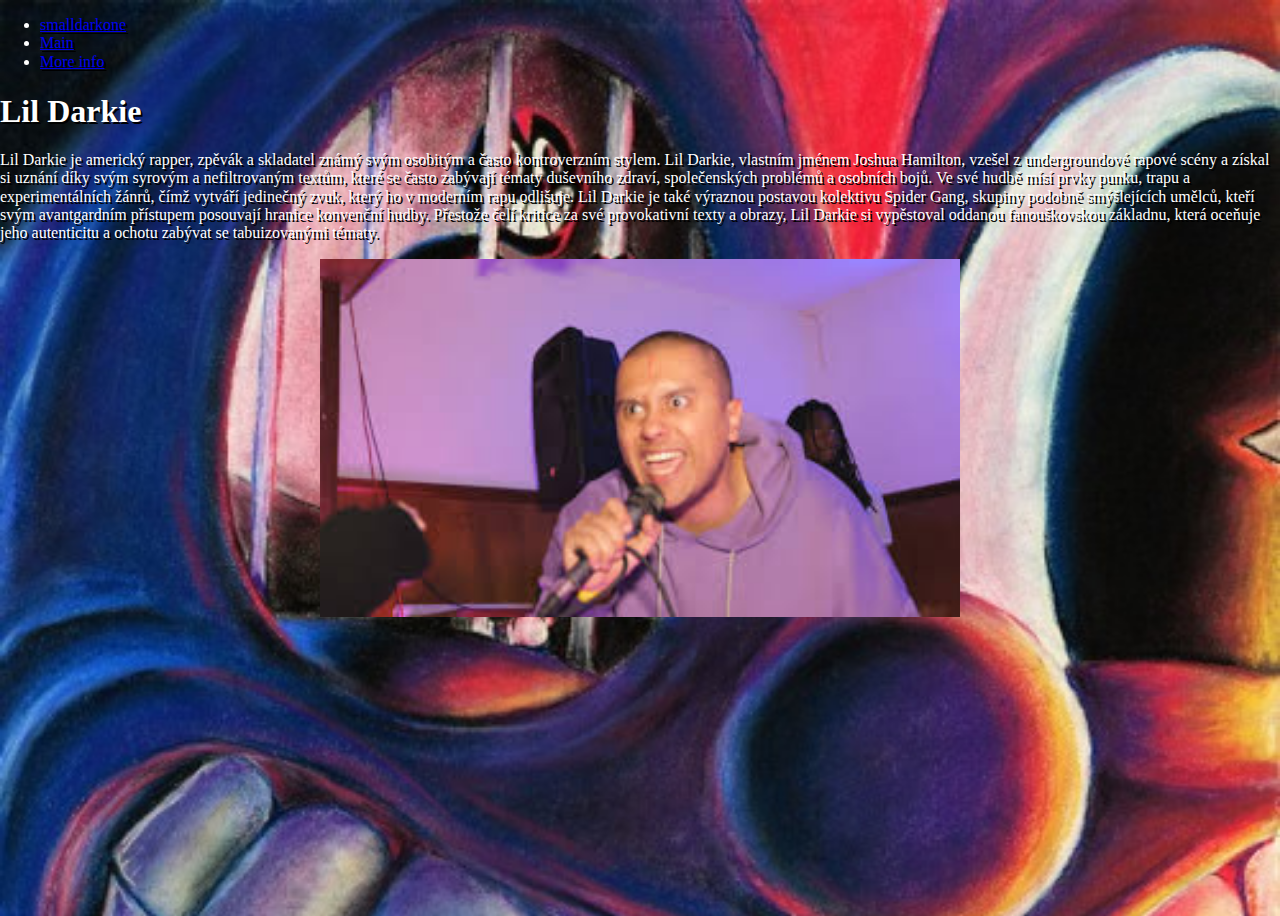
<file: NEWESTWEB/index.html>
<!DOCTYPE html>
<html lang="en">
<head>
    <meta charset="UTF-8">
    <meta name="viewport" content="width=device-width, initial-scale=1.0">
    <title>Document</title>
    <link href="https://cdn.jsdelivr.net/npm/bootstrap@5.0.2/dist/css/bootstrap.min.css" rel="stylesheet" integrity="sha384-EVSTQN3/azprG1Anm3QDgpJLIm9Nao0Yz1ztcQTwFspd3yD65VohhpuuCOmLASjC" crossorigin="anonymous">
    <link rel="stylesheet" href="./styles/normalize.css">
    <link rel="stylesheet" href="styles/style.css">
</head>
<body>
    <nav class="navbar navbar-expand-sm bg-danger">

        <div class="container-fluid">
            
            <ul class="navbar-nav">
                <li>
                    <a class="navbar-brand text-light" href="#">smalldarkone</a>
                </li>
                <li class="nav-item">
                    <a class="nav-link text-muted" href="./index.html">Main</a>
                </li>
                <li class="nav-item">
                    <a class="nav-link text-light" href="./Moreinfo.html">More info</a>
                </li>
            </ul>
        </div>
      
      </nav>

    <div class="container">
        <div class="row">
            <div class="col">
                <header>
                    <h1>Lil Darkie</h1>
                </header>
            </div>
        </div>
        <article>
            <div class="row">
                <div class="col">
                        <p>Lil Darkie je americký rapper, zpěvák a skladatel známý svým osobitým a často kontroverzním stylem. Lil Darkie, vlastním jménem Joshua Hamilton, vzešel z undergroundové rapové scény a získal si uznání díky svým syrovým a nefiltrovaným textům, které se často zabývají tématy duševního zdraví, společenských problémů a osobních bojů. Ve své hudbě mísí prvky punku, trapu a experimentálních žánrů, čímž vytváří jedinečný zvuk, který ho v moderním rapu odlišuje.

                            Lil Darkie je také výraznou postavou kolektivu Spider Gang, skupiny podobně smýšlejících umělců, kteří svým avantgardním přístupem posouvají hranice konvenční hudby. Přestože čelí kritice za své provokativní texty a obrazy, Lil Darkie si vypěstoval oddanou fanouškovskou základnu, která oceňuje jeho autenticitu a ochotu zabývat se tabuizovanými tématy.
                            </p>
                </div>
            </div>
            <div class="row">
                <div class="col">
                    <img class="center" src="./images/stažený soubor.jpeg" alt="image">
                </div>
            </div>
            <div class="row">
                <div class="col">
                    <p></p>
                </div>
            </div>
        </article>
    </div>



    <script src="https://cdn.jsdelivr.net/npm/bootstrap@5.0.2/dist/js/bootstrap.bundle.min.js" integrity="sha384-MrcW6ZMFYlzcLA8Nl+NtUVF0sA7MsXsP1UyJoMp4YLEuNSfAP+JcXn/tWtIaxVXM" crossorigin="anonymous"></script>
</body>
</html>
</file>
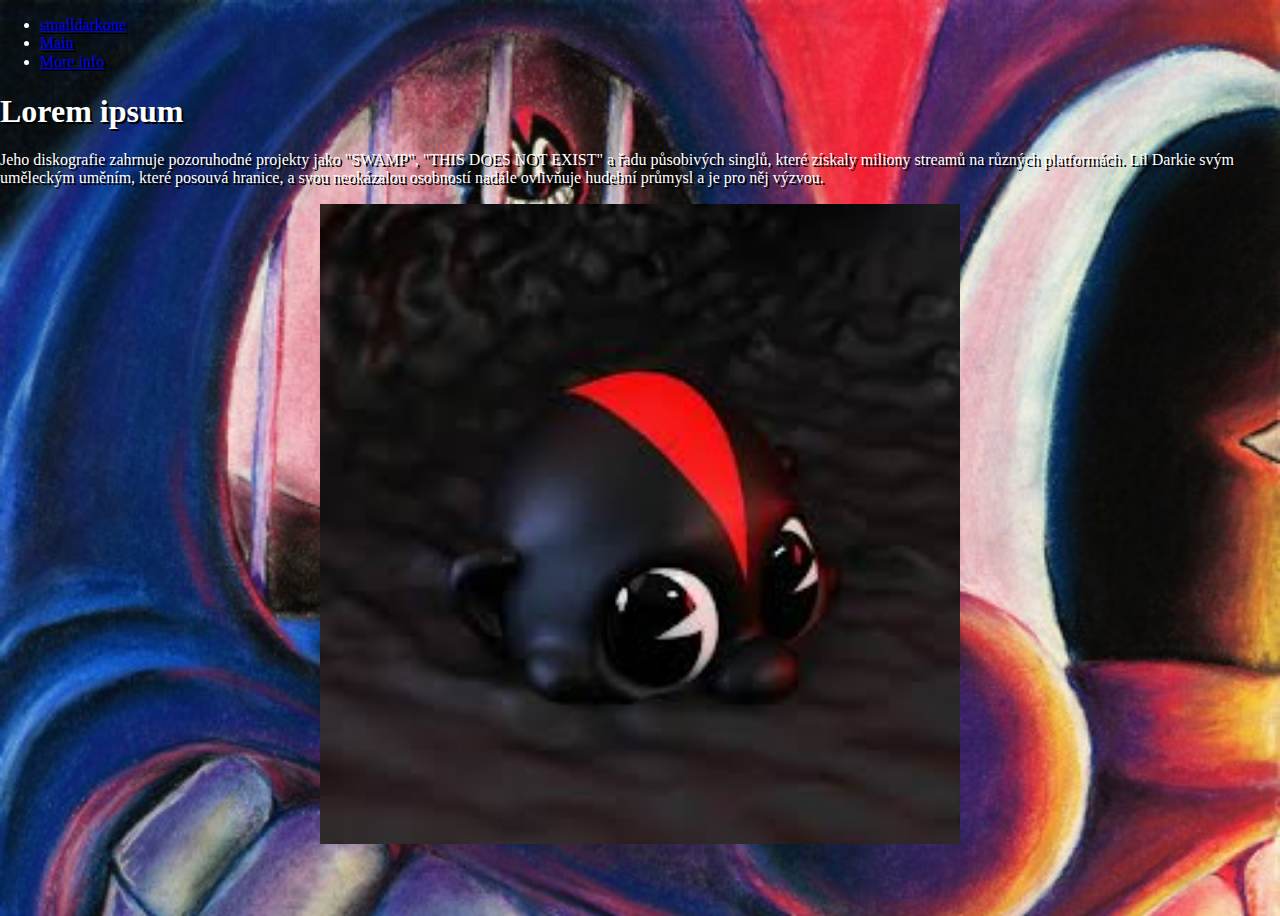
<file: NEWESTWEB/Moreinfo.html>
<!DOCTYPE html>
<html lang="en">
<head>
    <meta charset="UTF-8">
    <meta name="viewport" content="width=device-width, initial-scale=1.0">
    <title>Document</title>
    <link href="https://cdn.jsdelivr.net/npm/bootstrap@5.0.2/dist/css/bootstrap.min.css" rel="stylesheet" integrity="sha384-EVSTQN3/azprG1Anm3QDgpJLIm9Nao0Yz1ztcQTwFspd3yD65VohhpuuCOmLASjC" crossorigin="anonymous">
    <link rel="stylesheet" href="./styles/normalize.css">
    <link rel="stylesheet" href="styles/style.css">
</head>
<body>
    <nav class="navbar navbar-expand-sm bg-dark">

        <div class="container-fluid">
            
            <ul class="navbar-nav">
                <li>
                    <a class="navbar-brand text-light" href="#">smalldarkone</a>
                </li>
                <li class="nav-item">
                    <a class="nav-link text-light" href="./index.html">Main</a>
                </li>
                <li class="nav-item">
                    <a class="nav-link text-muted" href="./Moreinfo.html">More info</a>
                </li>
            </ul>
        </div>
      
      </nav>

    <div class="container">
        <div class="row">
            <div class="col">
                <header>
                    <h1>Lorem ipsum</h1>
                </header>
            </div>
        </div>
        <article>
            <div class="row">
                <div class="col">
                        <p>Jeho diskografie zahrnuje pozoruhodné projekty jako "SWAMP", "THIS DOES NOT EXIST" a řadu působivých singlů, které získaly miliony streamů na různých platformách. Lil Darkie svým uměleckým uměním, které posouvá hranice, a svou neokázalou osobností nadále ovlivňuje hudební průmysl a je pro něj výzvou.
                </div>
            </div>
            <div class="row">
                <div class="col">
                    <img class="center" src="./images/stažený soubor (1).jpeg" alt="image">
                </div>
            </div>
            <div class="row">
                <div class="col">
                    <p></p>
                </div>
            </div>
        </article>
    </div>



    <script src="https://cdn.jsdelivr.net/npm/bootstrap@5.0.2/dist/js/bootstrap.bundle.min.js" integrity="sha384-MrcW6ZMFYlzcLA8Nl+NtUVF0sA7MsXsP1UyJoMp4YLEuNSfAP+JcXn/tWtIaxVXM" crossorigin="anonymous"></script>
</body>
</html>
</file>
<file: NEWESTWEB/styles/style.css>
body {
    background-image: url(../images/artworks-bJ8ProC9fzzvyyr1-I4qL3g-t500x500.jpg);
    background-size:cover;
    min-height: 100vh;
    color: white;
    text-shadow: 2px 2px #000000;
      
}

.center {
    display: block;
    margin-left: auto;
    margin-right: auto;
    width: 50%;
  }
</file>
